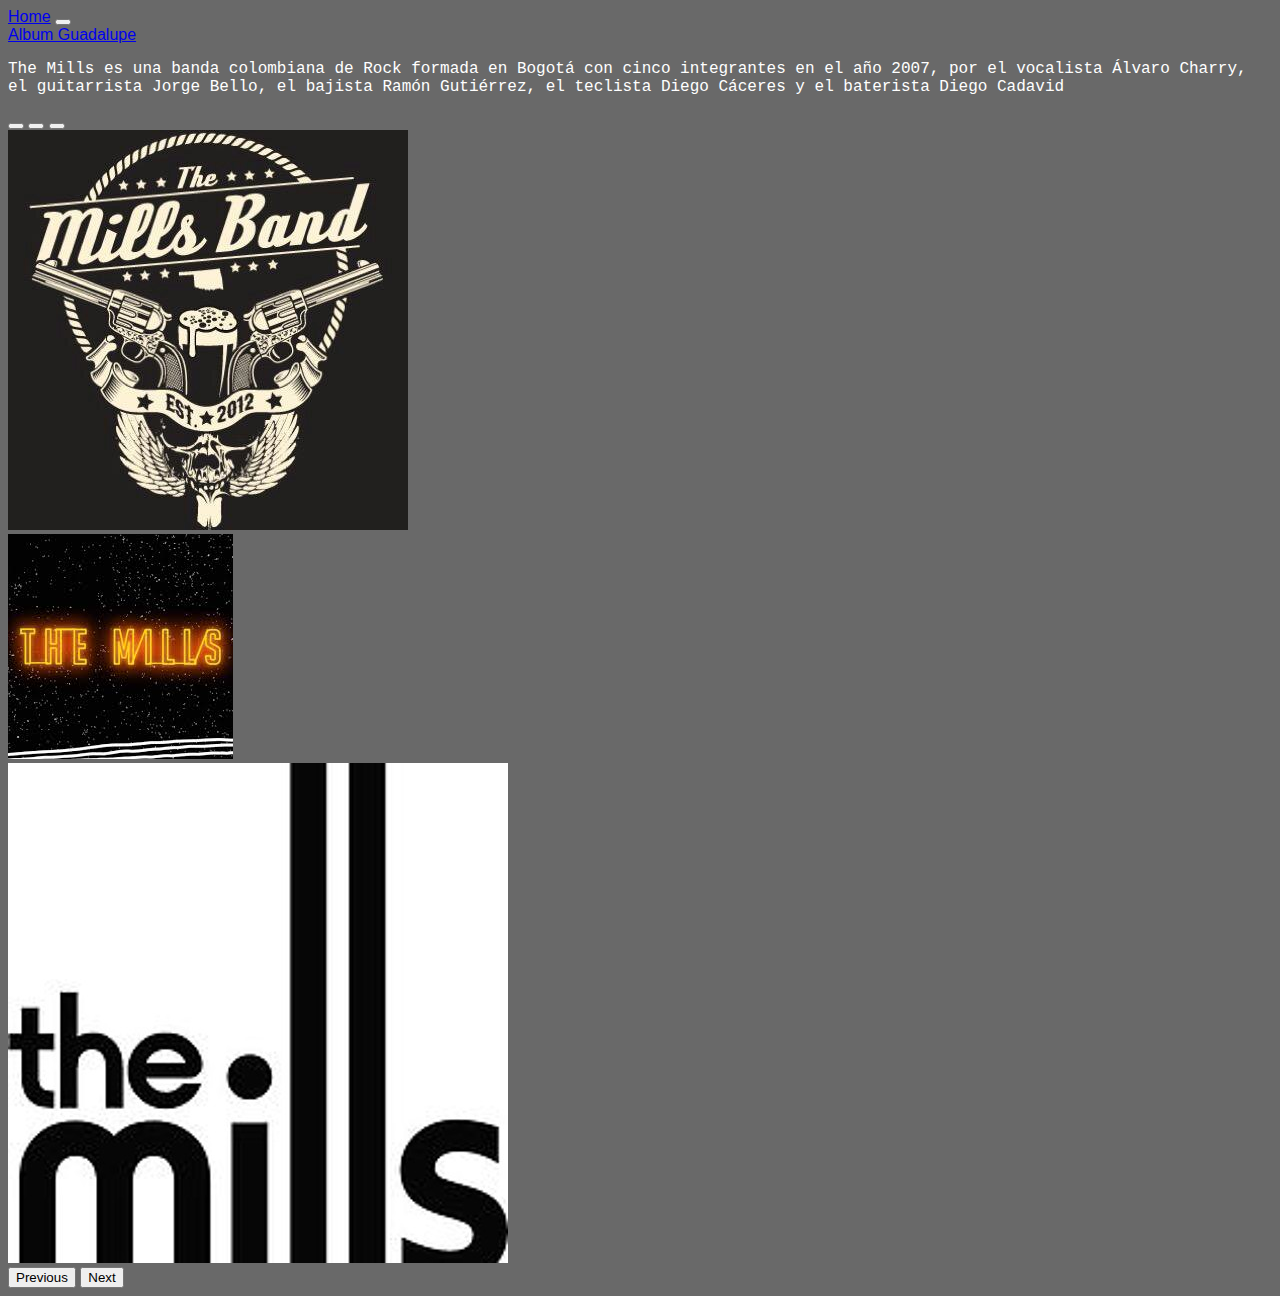
<file: index.html>
<!DOCTYPE html>
<html lang="en">
<head>
    <meta charset="UTF-8">
    <meta http-equiv="X-UA-Compatible" content="IE=edge">
    <meta name="viewport" content="width=device-width, initial-scale=1.0">
    <link href="https://cdn.jsdelivr.net/npm/bootstrap@5.0.2/dist/css/bootstrap.min.css" rel="stylesheet" integrity="sha384-EVSTQN3/azprG1Anm3QDgpJLIm9Nao0Yz1ztcQTwFspd3yD65VohhpuuCOmLASjC" crossorigin="anonymous">
    <link rel="stylesheet" href="./assets/css/style.css">
    <title>Document</title>
</head>
<body class="fondo4">
    <div class="container">
        <nav class="navbar navbar-expand-lg navbar-dark bg-dark">
            <div class="container-fluid">
              <a class="navbar-brand" href="index.html">Home</a>
              <button class="navbar-toggler" type="button" data-bs-toggle="collapse" data-bs-target="#navbarNavAltMarkup" aria-controls="navbarNavAltMarkup" aria-expanded="false" aria-label="Toggle navigation">
                <span class="navbar-toggler-icon"></span>
              </button>
              <div class="collapse navbar-collapse" id="navbarNavAltMarkup">
                <div class="navbar-nav">
                  <a class="nav-link active" aria-current="page" href="./views/album.html">Album Guadalupe</a>
                        
                </div>
              </div>
            </div>
          </nav>

          <div class="container">
            <div class="row"> 
              <div class="col">
                <p class="blanco">The Mills es una banda colombiana de Rock formada en Bogotá con cinco integrantes en el año 2007, por el vocalista Álvaro Charry, el guitarrista Jorge Bello, el bajista Ramón Gutiérrez, el teclista Diego Cáceres y el baterista Diego Cadavid</p>
              </div>
            </div>
            <div class="row">
              <div class="col">
                
              </div>
              <div class="col-6">
               
                <div id="carouselExampleIndicators" class="carousel slide" data-bs-ride="carousel">
                    <div class="carousel-indicators">
                      <button type="button" data-bs-target="#carouselExampleIndicators" data-bs-slide-to="0" class="active" aria-current="true" aria-label="Slide 1"></button>
                      <button type="button" data-bs-target="#carouselExampleIndicators" data-bs-slide-to="1" aria-label="Slide 2"></button>
                      <button type="button" data-bs-target="#carouselExampleIndicators" data-bs-slide-to="2" aria-label="Slide 3"></button>
                    </div>
                    <div class="carousel-inner">
                      <div class="carousel-item active">
                        <img src="./assets/img/carrusel3.jpg" class="d-block w-100" alt="...">
                      </div>
                      <div class="carousel-item">
                        <img src="./assets/img/carrusel2.jpg" class="d-block w-100" alt="...">
                      </div>
                      <div class="carousel-item">
                        <img src="./assets/img/carrusel1.jpg" class="d-block w-100" alt="...">
                      </div>
                    </div>
                    <button class="carousel-control-prev" type="button" data-bs-target="#carouselExampleIndicators" data-bs-slide="prev">
                      <span class="carousel-control-prev-icon" aria-hidden="true"></span>
                      <span class="visually-hidden">Previous</span>
                    </button>
                    <button class="carousel-control-next" type="button" data-bs-target="#carouselExampleIndicators" data-bs-slide="next">
                      <span class="carousel-control-next-icon" aria-hidden="true"></span>
                      <span class="visually-hidden">Next</span>
                    </button>
                  </div>





              </div>
              <div class="col">
               
              </div>
            </div>
           
          </div>

      </div>
    

    <script src="https://cdn.jsdelivr.net/npm/bootstrap@5.0.2/dist/js/bootstrap.bundle.min.js" integrity="sha384-MrcW6ZMFYlzcLA8Nl+NtUVF0sA7MsXsP1UyJoMp4YLEuNSfAP+JcXn/tWtIaxVXM" crossorigin="anonymous"></script>
</body>
</html>
</file>
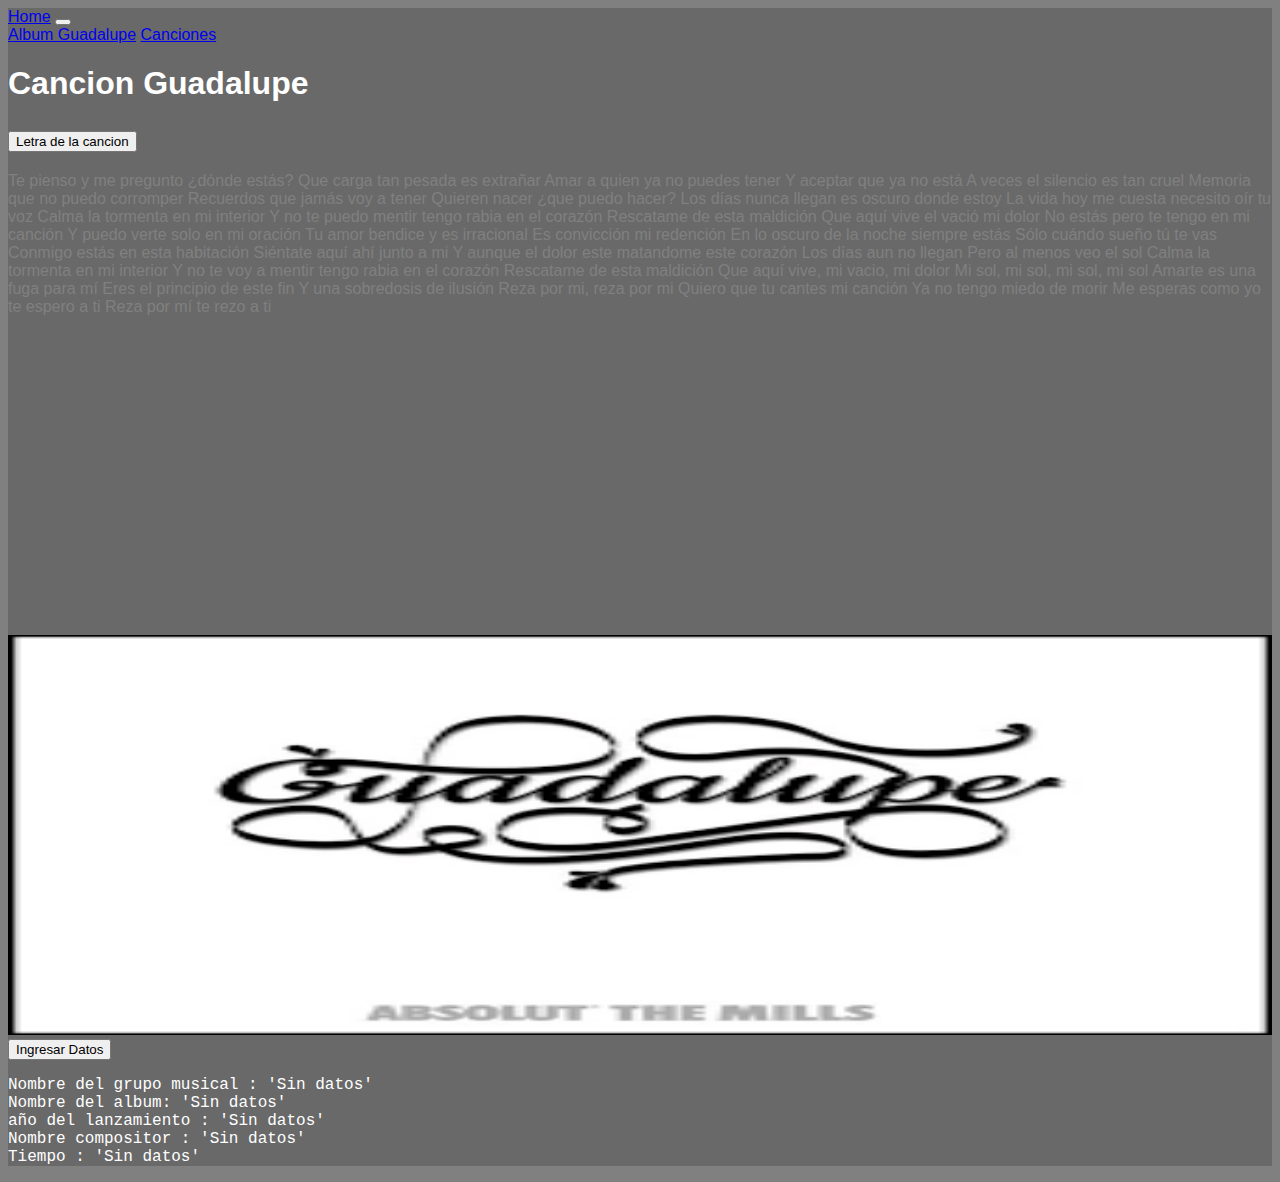
<file: views/cancion4.html>
<!DOCTYPE html>
<html lang="en">
<head>
    <meta charset="UTF-8">
    <meta http-equiv="X-UA-Compatible" content="IE=edge">
    <meta name="viewport" content="width=device-width, initial-scale=1.0">
    <link href="https://cdn.jsdelivr.net/npm/bootstrap@5.0.2/dist/css/bootstrap.min.css" rel="stylesheet" integrity="sha384-EVSTQN3/azprG1Anm3QDgpJLIm9Nao0Yz1ztcQTwFspd3yD65VohhpuuCOmLASjC" crossorigin="anonymous">
    <link rel="stylesheet" href="../assets/css/style.css">
 
    <title>guadalupe</title>
</head>
<body>
  
    
    <div class="container fondo4">
      <nav class="navbar navbar-expand-lg navbar-dark bg-dark">
        <div class="container-fluid">
          <a class="navbar-brand" href="../index.html">Home</a>
          <button class="navbar-toggler" type="button" data-bs-toggle="collapse" data-bs-target="#navbarNavAltMarkup" aria-controls="navbarNavAltMarkup" aria-expanded="false" aria-label="Toggle navigation">
            <span class="navbar-toggler-icon"></span>
          </button>
          <div class="collapse navbar-collapse" id="navbarNavAltMarkup">
            <div class="navbar-nav">
              <a class="nav-link active" aria-current="page" href="../views/album.html">Album Guadalupe</a>
              <a class="nav-link" href="#">Canciones</a>       
            </div>
          </div>
        </div>
      </nav>
       
       <div class="row">
        <div class="col-8">
            <h1 class="blanco">Cancion Guadalupe</h1>
            <div class="accordion" id="accordionExample">
                <div class="accordion-item">
                  <h2 class="accordion-header" id="headingOne">
                    <button class="accordion-button" type="button" data-bs-toggle="collapse" data-bs-target="#collapseOne" aria-expanded="true" aria-controls="collapseOne">
                      Letra de la cancion
                    </button>
                  </h2>
                  <div id="collapseOne" class="accordion-collapse collapse show" aria-labelledby="headingOne" data-bs-parent="#accordionExample">
                    <div class="accordion-body">
                        Te pienso y me pregunto ¿dónde estás?
                        Que carga tan pesada es extrañar
                        Amar a quien ya no puedes tener
                        Y aceptar que ya no está
                        A veces el silencio es tan cruel
                        Memoria que no puedo corromper
                        Recuerdos que jamás voy a tener
                        Quieren nacer ¿que puedo hacer?
                        Los días nunca llegan es oscuro donde estoy
                        La vida hoy me cuesta necesito oír tu voz
                        Calma la tormenta en mi interior
                        Y no te puedo mentir tengo rabia en el corazón
                        Rescatame de esta maldición
                        Que aquí vive el vació mi dolor
                        No estás pero te tengo en mi canción
                        Y puedo verte solo en mi oración
                        Tu amor bendice y es irracional
                        Es convicción mi redención
                        En lo oscuro de la noche siempre estás
                        Sólo cuándo sueño tú te vas
                        Conmigo estás en esta habitación
                        Siéntate aquí ahí junto a mi
                        Y aunque el dolor este matandome este corazón
                        Los días aun no llegan
                        Pero al menos veo el sol
                        Calma la tormenta en mi interior
                        Y no te voy a mentir tengo rabia en el corazón
                        Rescatame de esta maldición
                        Que aquí vive, mi vacio, mi dolor
                        Mi sol, mi sol, mi sol, mi sol
                        Amarte es una fuga para mí
                        Eres el principio de este fin
                        Y una sobredosis de ilusión
                        Reza por mi, reza por mi
                        Quiero que tu cantes mi canción
                        Ya no tengo miedo de morir
                        Me esperas como yo te espero a ti
                        Reza por mí te rezo a ti
                    </div>
                  </div>
                </div>
               
               
              </div>
              
              <iframe width="100%" height="315" src="https://www.youtube.com/embed/DHF2haZQ6Is" title="YouTube video player" frameborder="0" allow="accelerometer; autoplay; clipboard-write; encrypted-media; gyroscope; picture-in-picture" allowfullscreen></iframe>
              

        </div>
        <div class="col-4">
            <img class="imagen-guadalupe" src="../assets/img/guadalupe1.png" class="img-fluid" >
            <button id="datosC4" type="button" class="btn btn-primary">Ingresar Datos</button>
              <p class="blanco"><span id="c4nombre"><strong>Artista:</strong> </span><br>
               <span id="c4album"><strong> Álbum: </strong> Guadalupe</span> <br>
              <span id="c4anio"> <strong> Fecha de lanzamiento: </strong> 2011</span> <br>
             <span id="c4compositor"> <strong>  compositor: </strong> </span><br>
             <span id="c4tiempo"> <strong>  tiempo: </strong>tiempo </span>
            </p>
        </div>
      </div>
      </div>


      

      <script src="https://cdn.jsdelivr.net/npm/bootstrap@5.0.2/dist/js/bootstrap.bundle.min.js" integrity="sha384-MrcW6ZMFYlzcLA8Nl+NtUVF0sA7MsXsP1UyJoMp4YLEuNSfAP+JcXn/tWtIaxVXM" crossorigin="anonymous"></script>

      <script src="../assets/js/c4guadalupe.js"></script>
</body>
</html>
</file>
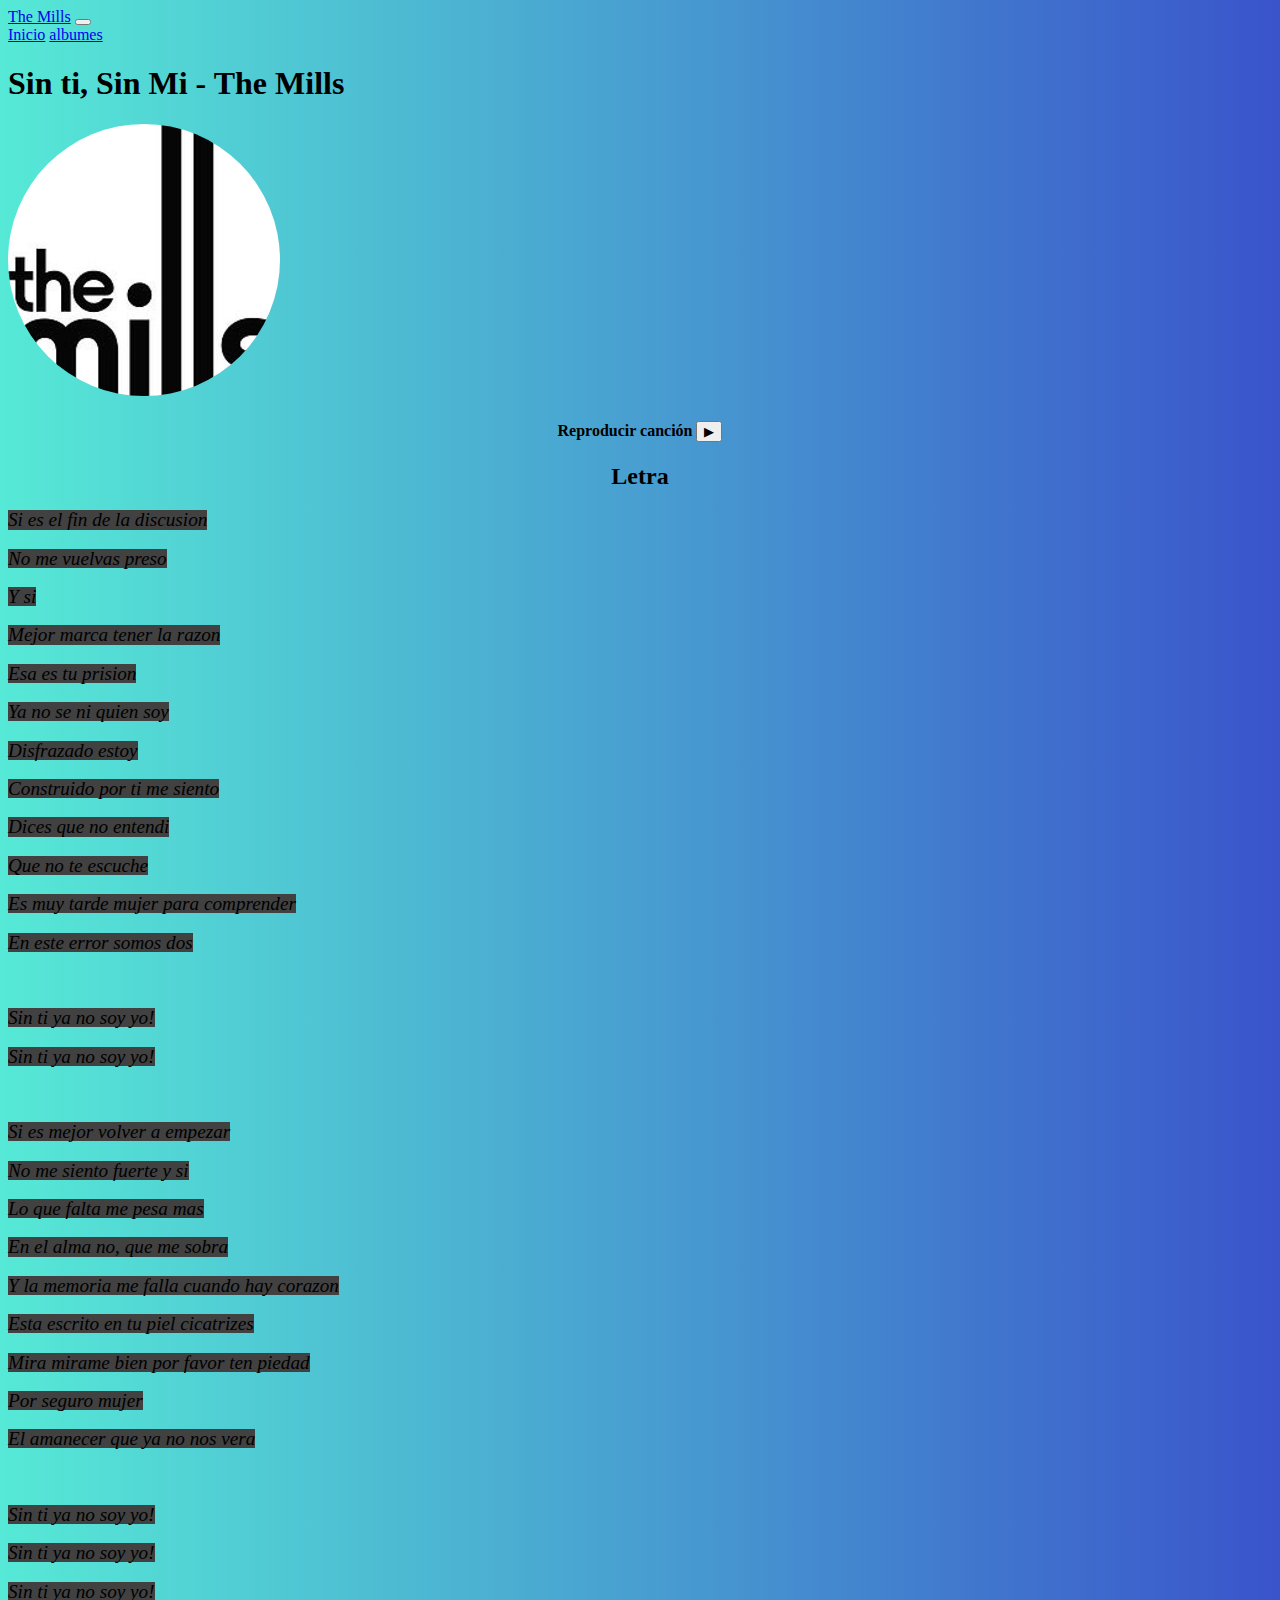
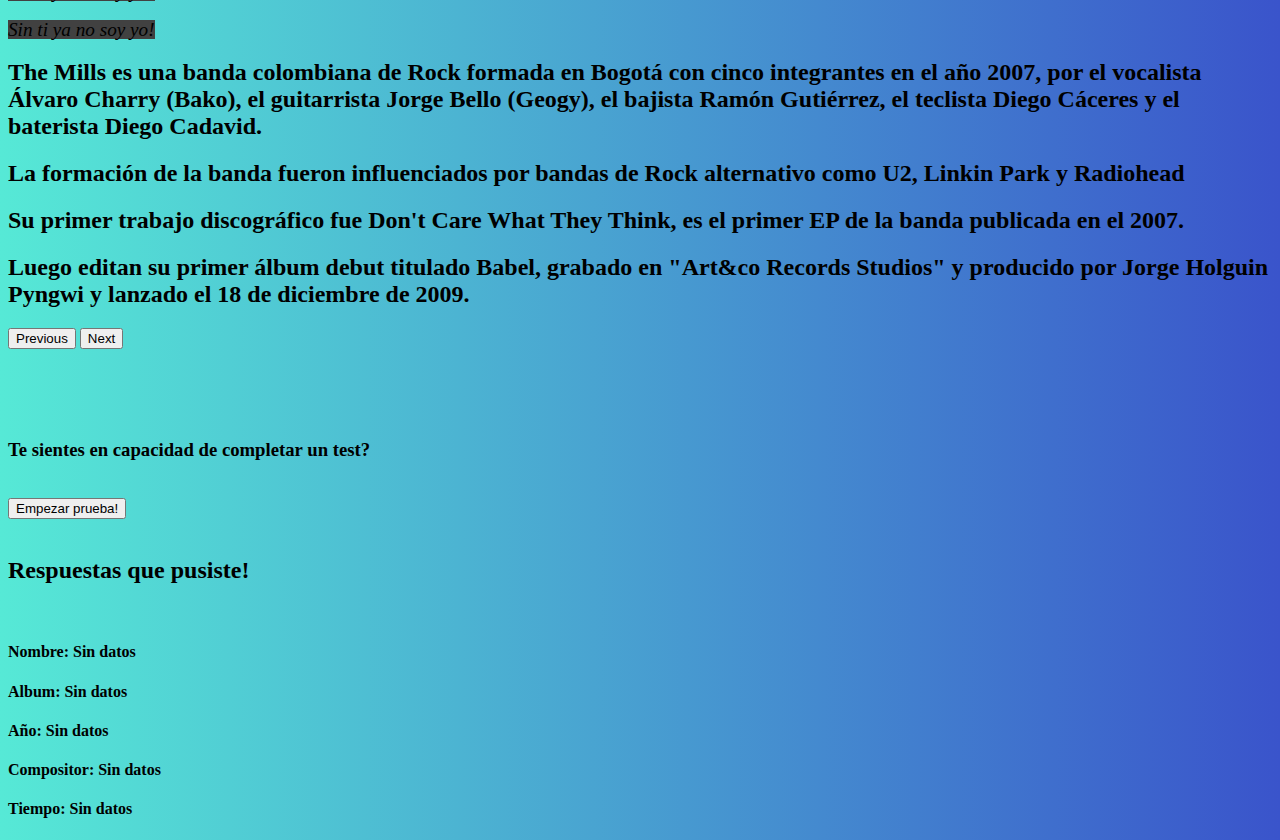
<file: views/cancion5.html>
<!DOCTYPE html>
<html lang="en">

<head>
    <meta charset="UTF-8">
    <meta http-equiv="X-UA-Compatible" content="IE=edge">
    <meta name="viewport" content="width=device-width, initial-scale=1.0">
    <title>Sin ti, sin mi - The Mills</title>
    <link href="https://cdn.jsdelivr.net/npm/bootstrap@5.0.2/dist/css/bootstrap.min.css" rel="stylesheet" integrity="sha384-EVSTQN3/azprG1Anm3QDgpJLIm9Nao0Yz1ztcQTwFspd3yD65VohhpuuCOmLASjC" crossorigin="anonymous">
    <link rel="stylesheet" href="../assets/css/cancion5.css" />
</head>

<body class="bg-dark text-light" style="background: rgb(86, 233, 214);
background: linear-gradient(90deg, rgba(86, 233, 214, 1) 0%, rgba(58, 84, 203, 1) 100%);">
    <nav class="navbar navbar-expand-lg navbar-dark bg-dark">
        <div class="container-fluid">
            <a class="navbar-brand" href="/">The Mills</a>
            <button class="navbar-toggler" type="button" data-bs-toggle="collapse" data-bs-target="#navbarNavAltMarkup" aria-controls="navbarNavAltMarkup" aria-expanded="false" aria-label="Toggle navigation">
                <span class="navbar-toggler-icon"></span>
            </button>

            <div class="collapse navbar-collapse" id="navbarNavAltMarkup">
                <div class="navbar-nav">
                    <a class="nav-link active" aria-current="page" href="../index.html">Inicio</a>
                    <a class="nav-link" href="/albums">albumes</a>
                </div>
            </div>
        </div>
    </nav>

    <div class="container">
        <div class="row ">
            <div class="col-md-12 mb-5">
                <h1>Sin ti, Sin Mi - The Mills</h1>
            </div>

            <div class="col-md-3">
                <img src="../assets/img/carrusel1.jpg" class="disc-img" id="disc" />
            </div>

            <div class="col-md-4">

                <h4 style="text-align: center;">Reproducir canción <button class="btn btn-secondary" id="play-button">▶</button></h4>


                <h2 style="text-align: center;">Letra</h2>

                <div class="letra mt-5">
                    <p>Si es el fin de la discusion</p>
                    <p>No me vuelvas preso</p>
                    <p>Y si</p>
                    <p>Mejor marca tener la razon</p>
                    <p>Esa es tu prision</p>
                    <p>Ya no se ni quien soy</p>
                    <p>Disfrazado estoy</p>
                    <p>Construido por ti me siento</p>
                    <p>Dices que no entendi</p>
                    <p>Que no te escuche</p>
                    <p>Es muy tarde mujer para comprender</p>
                    <p>En este error somos dos</p>
                    <br />
                    <p>Sin ti ya no soy yo!</p>
                    <p>Sin ti ya no soy yo!</p>
                    <br />
                    <p>Si es mejor volver a empezar</p>
                    <p>No me siento fuerte y si</p>
                    <p>Lo que falta me pesa mas</p>
                    <p>En el alma no, que me sobra</p>
                    <p>Y la memoria me falla cuando hay corazon</p>
                    <p>Esta escrito en tu piel cicatrizes</p>
                    <p>Mira mirame bien por favor ten piedad</p>
                    <p>Por seguro mujer</p>
                    <p>El amanecer que ya no nos vera</p>
                    <br />
                    <p>Sin ti ya no soy yo!</p>
                    <p>Sin ti ya no soy yo!</p>
                    <p>Sin ti ya no soy yo!</p>
                    <p>Sin ti ya no soy yo!</p>
                </div>
            </div>


            <div class="col-md-5">
                <div id="carouselExampleControls" class="carousel slide" data-bs-ride="carousel">
                    <div class="carousel-inner">
                        <div class="carousel-item active">
                            <h2>The Mills es una banda colombiana de Rock formada en Bogotá con cinco integrantes en el año 2007, por el vocalista Álvaro Charry (Bako), el guitarrista Jorge Bello (Geogy), el bajista Ramón Gutiérrez, el teclista Diego Cáceres
                                y el baterista Diego Cadavid.</h2>
                        </div>
                        <div class="carousel-item">
                            <h2>La formación de la banda fueron influenciados por bandas de Rock alternativo como U2, Linkin Park y Radiohead</h2>
                        </div>
                        <div class="carousel-item">
                            <h2>Su primer trabajo discográfico fue Don't Care What They Think, es el primer EP de la banda publicada en el 2007.</h2>
                        </div>
                        <div class="carousel-item">
                            <h2>Luego editan su primer álbum debut titulado Babel, grabado en "Art&co Records Studios" y producido por Jorge Holguin Pyngwi y lanzado el 18 de diciembre de 2009.</h2>
                        </div>
                    </div>
                    <button class="carousel-control-prev" type="button" data-bs-target="#carouselExampleControls" data-bs-slide="prev">
                      <span class="carousel-control-prev-icon" aria-hidden="true"></span>
                      <span class="visually-hidden">Previous</span>
                    </button>
                    <button class="carousel-control-next" type="button" data-bs-target="#carouselExampleControls" data-bs-slide="next">
                      <span class="carousel-control-next-icon" aria-hidden="true"></span>
                      <span class="visually-hidden">Next</span>
                    </button>
                </div>
                <br />
                <br />
                <br />
                <br />
                <h3>Te sientes en capacidad de completar un test?</h3>
                <br />
                <button type="button" class="btn btn-success" id="test">Empezar prueba!</button>
                <br />
                <br />

                <h2>Respuestas que pusiste!</h2>
                <br />

                <h4 id="nombreCancion">Nombre: </h4>
                <h4 id="nombreAlbum">Album: </h4>
                <h4 id="año">Año: </h4>
                <h4 id="nombreCompositor">Compositor: </h4>
                <h4 id="tiempoCancion">Tiempo: </h4>
            </div>
        </div>
    </div>

    <script src="https://cdn.jsdelivr.net/npm/bootstrap@5.0.2/dist/js/bootstrap.bundle.min.js" integrity="sha384-MrcW6ZMFYlzcLA8Nl+NtUVF0sA7MsXsP1UyJoMp4YLEuNSfAP+JcXn/tWtIaxVXM" crossorigin="anonymous"></script>
    <script src="../assets/js/cancion5.js"></script>
</body>

</html>
</file>
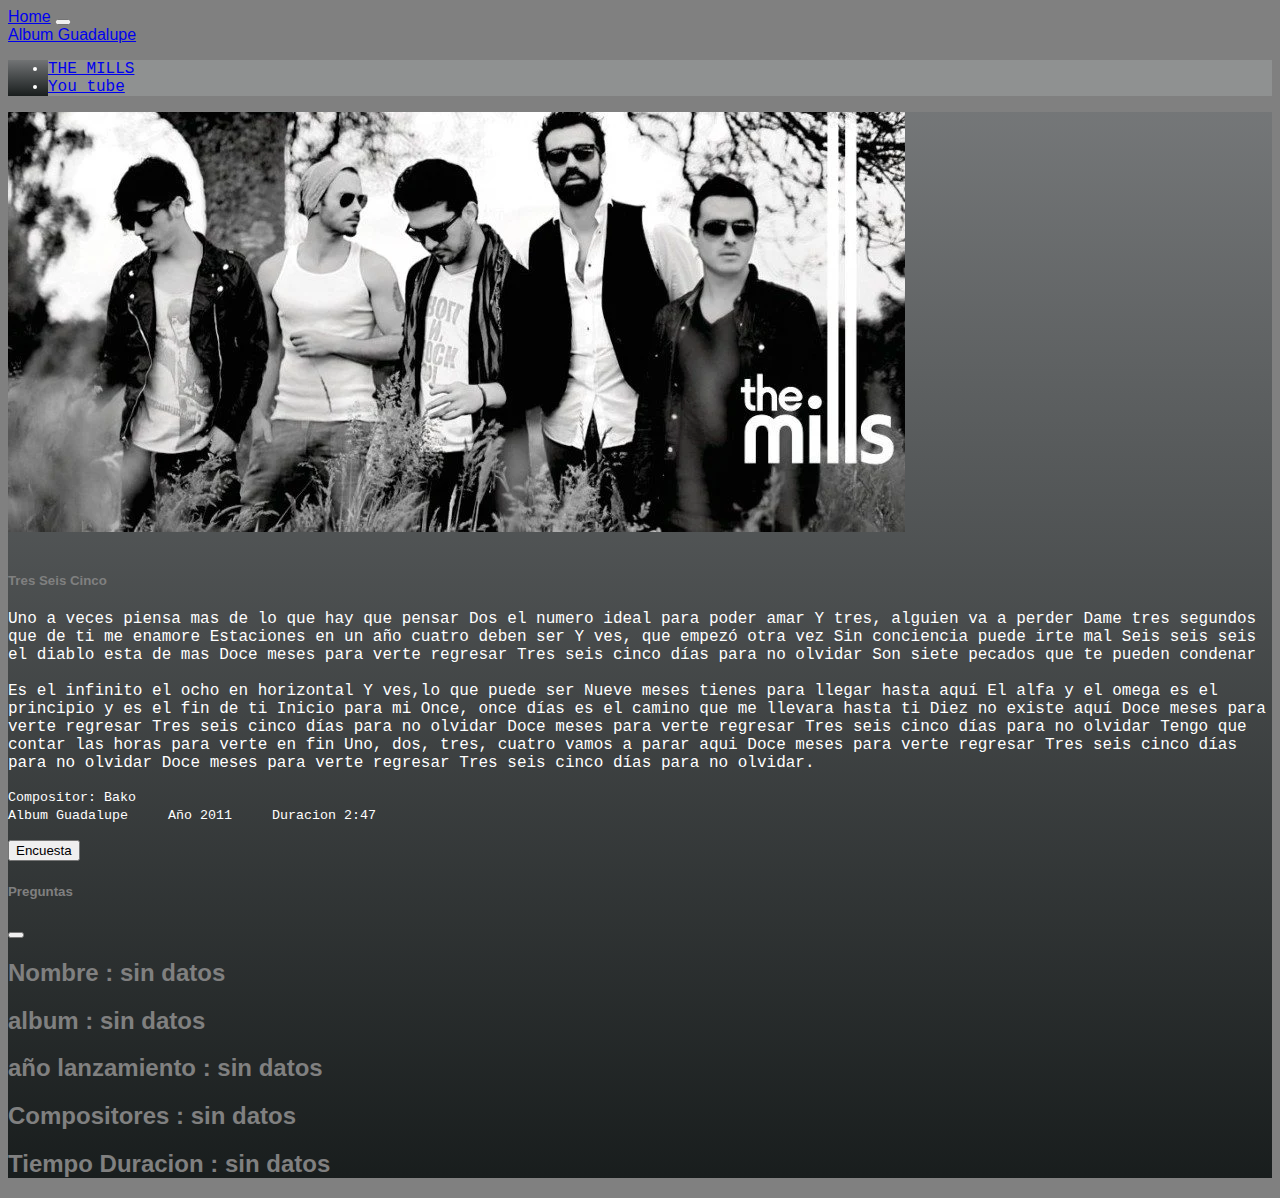
<file: views/cancion6.html>
<!DOCTYPE html>
<html lang="en">

<head>
  <meta charset="UTF-8">
  <meta http-equiv="X-UA-Compatible" content="IE=edge">
  <meta name="viewport" content="width=device-width, initial-scale=1.0">
  <link href="https://cdn.jsdelivr.net/npm/bootstrap@5.0.2/dist/css/bootstrap.min.css" rel="stylesheet"
    integrity="sha384-EVSTQN3/azprG1Anm3QDgpJLIm9Nao0Yz1ztcQTwFspd3yD65VohhpuuCOmLASjC" crossorigin="anonymous">
  <link href="../assets/css/style.css" rel="stylesheet">

  <title>Document</title>
</head>

<body>

  <nav class="navbar navbar-expand-lg navbar-dark bg-dark">
    <div class="container-fluid">
      <a class="navbar-brand" href="../index.html">Home</a>
      <button class="navbar-toggler" type="button" data-bs-toggle="collapse" data-bs-target="#navbarNavAltMarkup"
        aria-controls="navbarNavAltMarkup" aria-expanded="false" aria-label="Toggle navigation">
        <span class="navbar-toggler-icon"></span>
      </button>
      <div class="collapse navbar-collapse" id="navbarNavAltMarkup">
        <div class="navbar-nav">
          <a class="nav-link active" aria-current="page" href="../views/album.html">Album Guadalupe</a>

        </div>
      </div>
    </div>
  </nav>

  <div class="card text-center">
    <div class="card-header">
      <ul class="nav nav-tabs card-header-tabs">
        <li class="nav-item">
          <a class="nav-link active" aria-current="true" href="#">THE MILLS</a>
        </li>
        <li class="nav-item">
          <a class="nav-link" href="https://www.youtube.com/watch?v=7mnj1kxMP4k&ab_channel=themillsband"
            target="_black">You tube</a>
        </li>
      </ul>
    </div>
    <div class="card-body">
      <img src="../assets/img/the-mills-e1362174166899.webp" class="img">
      <h5 class="card-title"><br>Tres Seis Cinco</h5>
      <p class="card-text">
        <li>Uno a veces piensa mas de lo que hay que pensar
          Dos el numero ideal para poder amar
          Y tres, alguien va a perder
          Dame tres segundos que de ti me enamore
          Estaciones en un año cuatro deben ser
          Y ves, que empezó otra vez
          Sin conciencia puede irte mal
          Seis seis seis el diablo esta de mas
          Doce meses para verte regresar
          Tres seis cinco días para no olvidar
          Son siete pecados que te pueden condenar
        </li><br>
        <li>Es el infinito el ocho en horizontal
          Y ves,lo que puede ser
          Nueve meses tienes para llegar hasta aquí
          El alfa y el omega es el principio y es el fin de ti
          Inicio para mi
          Once, once días es el camino que me llevara hasta ti
          Diez no existe aquí
          Doce meses para verte regresar
          Tres seis cinco días para no olvidar
          Doce meses para verte regresar
          Tres seis cinco días para no olvidar
          Tengo que contar las horas para verte en fin
          Uno, dos, tres, cuatro vamos a parar aqui
          Doce meses para verte regresar
          Tres seis cinco días para no olvidar
          Doce meses para verte regresar
          Tres seis cinco días para no olvidar.</li>
      </p>
      <p class="card-text"><small class="text-muted">Compositor: Bako <br>
        Album Guadalupe &nbsp; &nbsp; Año 2011 &nbsp; &nbsp; Duracion 2:47</small></p>

      <button class="btn btn-primary" type="button" data-bs-toggle="offcanvas" data-bs-target="#offcanvasRight"
        aria-controls="offcanvasRight" id="encuesta">Encuesta</button>

      <div class="offcanvas offcanvas-end" tabindex="-1" id="offcanvasRight" aria-labelledby="offcanvasRightLabel">
        <div class="offcanvas-header">
          <h5 id="offcanvasRightLabel">Preguntas</h5>
          <button type="button" class="btn-close text-reset" data-bs-dismiss="offcanvas" aria-label="Close"></button>
        </div>
        <div class="offcanvas-body">
          <h2 id="nombre">Nombre : sin datos</h2>
          <h2 id="album">album : sin datos</h2>
          <h2 id="lanzamiento">año lanzamiento: sin datos</h2>
          <h2 id="compositor">Compositores: sin datos</h2>
          <h2 id="tiempo">tiempo duración : sin datos</h2>
        </div>
      </div>

    </div>
  </div>
<script src="../assets/js/cancion6.js"></script>
  <script src="https://cdn.jsdelivr.net/npm/bootstrap@5.0.2/dist/js/bootstrap.bundle.min.js"
    integrity="sha384-MrcW6ZMFYlzcLA8Nl+NtUVF0sA7MsXsP1UyJoMp4YLEuNSfAP+JcXn/tWtIaxVXM"
    crossorigin="anonymous"></script>
</body>

</html>
</file>
<file: assets/css/style.css>
.imagen-guadalupe{
    width: 100%;
    height: 400px;
}
.fondo4{
    background-color: #696969;
}
.blanco{
    color: white;
}
.imagenesAlbum{
    width: 100%;
    height: 200px;
}
.imagenesCarrusel{
    width: 80%;
    height: 60%;
}


/*sichacha*/
body {
    background: grey;
    color: grey;
    font-family: "Gill Sans", "Gill Sans MT", Calibri, "Trebuchet MS", sans-serif;
  }
  .grid {
    background: rgb(20,20,20);
background: linear-gradient(90deg, rgba(20,20,20,1) 39%, rgba(11,0,32,1) 100%);
    display: grid;
    grid-template-columns: 50px 1fr 1fr 1fr  50px;
    grid-template-rows: 50px  100px 450px 450px ;
  }

.titulo {

    color: rgb(255, 255, 255);
    grid-row-start: 2;
    grid-column-start: 2;
}

.letra {
    font-size:28px;
    line-height: 70%;
    text-align: justify;
    color: rgb(255, 255, 255);
    font-family: "Gill Sans";

    grid-row: 3/6;
    grid-column-start: 3;
}

.imagen {

  grid-row: 3;
  grid-column-start: 4;
  width: 100%;
  color: rgb(255, 255, 255);
}

.video {

  grid-row-start: 3;
  grid-column-start: 2;
  width: 100%;

}

.menu {
  grid-row-start: 1;
  grid-column: 1/4;
  font-size:28px;
  color: aliceblue;
}

.formulario{
  grid-row-start: 4;
  grid-column-start: 2;
  width: 100%;
  color: aliceblue;
}

/*sebastian*/
.card-header{
  background: rgb(15,20,20);
  background: linear-gradient(0deg, rgba(15,20,20,0.9139005944174545) 0%, rgba(26,41,50,0.15199583251269255) 99%);
}
.card-body{
  background: rgb(15,20,20);
background: linear-gradient(0deg, rgba(15,20,20,0.9139005944174545) 0%, rgba(102,107,110,0.4797269249496674) 99%);
}
p, li{
  font-family: 'Courier New', Courier, monospace;
  color: white;
}

.nav-item{
  background: rgb(143,145,145);

}
</file>
<file: assets/css/cancion5.css>
.disc-img {
    width: 17rem;
    height: 17rem;
    border-radius: 50%;
}

.body {
    background: rgb(86, 233, 214);
    background: linear-gradient(90deg, rgba(86, 233, 214, 1) 0%, rgba(58, 84, 203, 1) 100%);
}

div.letra p {
    line-height: 1em;
    font-size: 1.2em;
    text-align: center;
    background-color: rgb(65, 65, 65);
    width: fit-content;
    font-style: italic;
}

.turn {
    -webkit-animation: 3s rotate linear infinite;
    animation: 3s rotate linear infinite;
    -webkit-transform-origin: 50% 50%;
    transform-origin: 50% 50%;
}

@keyframes rotate {
    from {
        transform: rotate(0deg);
    }
    to {
        transform: rotate(360deg);
    }
}

@-webkit-keyframes rotate {
    from {
        -webkit-transform: rotate(0deg);
    }
    to {
        -webkit-transform: rotate(360deg);
    }
}
</file>
